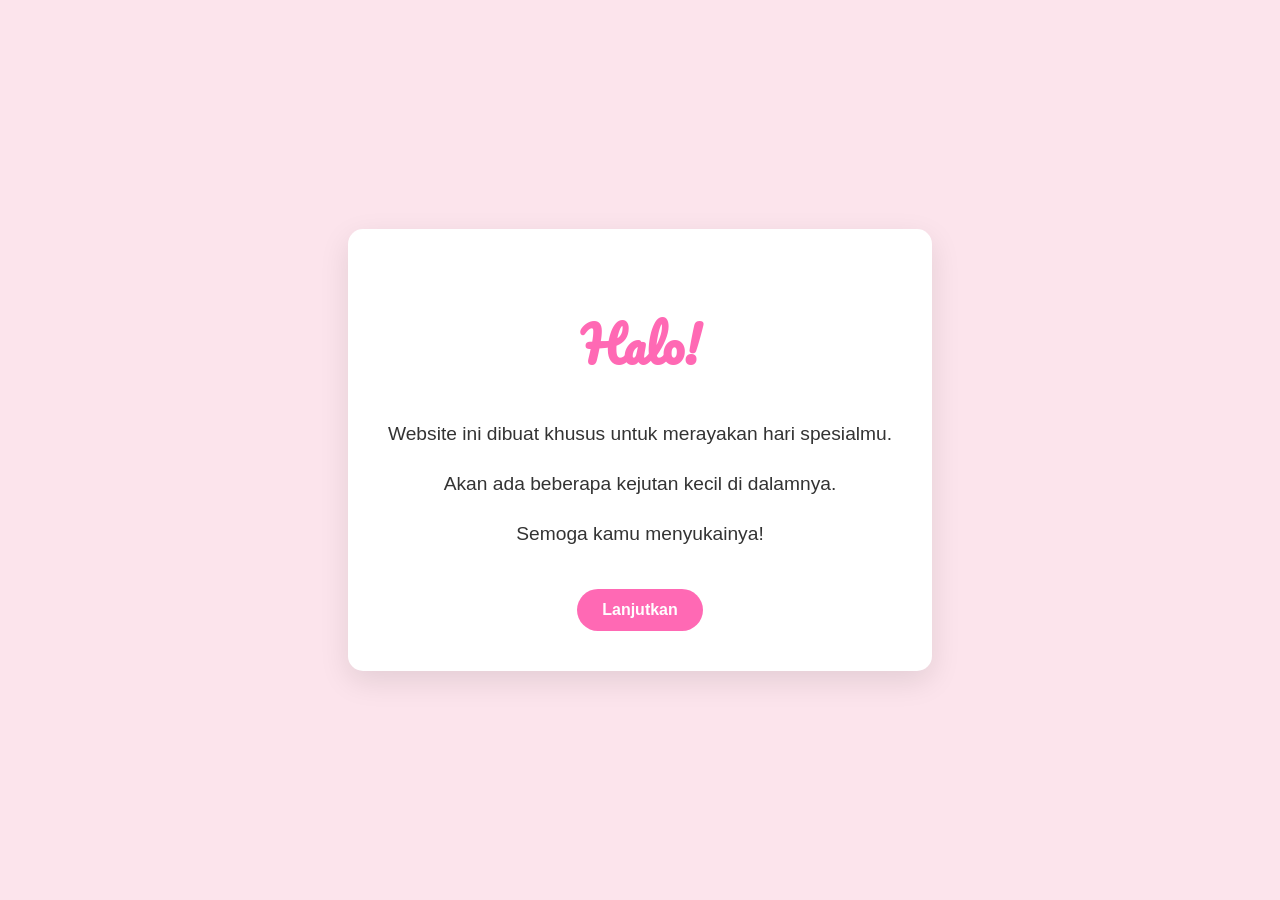
<file: index.html>
<!DOCTYPE html>
<html lang="id">
<head>
    <meta charset="UTF-8">
    <meta name="viewport" content="width=device-width, initial-scale=1.0">
    <title>Website Ulang Tahun</title>
    <link rel="stylesheet" href="style.css">
    <link href="https://fonts.googleapis.com/css2?family=Pacifico&display=swap" rel="stylesheet">
</head>
<body>
    <div class="container welcome-page" id="page1">
        <h1>Halo!</h1>
        <p>Website ini dibuat khusus untuk merayakan hari spesialmu.</p>
        <p>Akan ada beberapa kejutan kecil di dalamnya.</p>
        <p>Semoga kamu menyukainya!</p>
        <button id="nextBtn">Lanjutkan</button>
    </div>

    <script src="script.js"></script>
</body>
</html>
</file>
<file: style.css>
body {
    font-family: Arial, sans-serif;
    margin: 0;
    padding: 0;
    display: flex;
    justify-content: center;
    align-items: center;
    min-height: 100vh;
    background-color: #fce4ec;
    color: #333;
    text-align: center;
    overflow-x: hidden;
}

.container {
    background-color: #fff;
    padding: 40px;
    border-radius: 15px;
    box-shadow: 0 10px 30px rgba(0, 0, 0, 0.1);
    max-width: 800px;
    margin: 20px;
    opacity: 0;
    transform: translateY(20px);
    transition: opacity 0.8s ease-out, transform 0.8s ease-out;
}

.container.active {
    opacity: 1;
    transform: translateY(0);
}

/* Page 1: Welcome */
.welcome-page h1 {
    font-family: 'Pacifico', cursive;
    color: #ff69b4;
    font-size: 3em;
    animation: fadeIn 2s ease-in-out;
}

.welcome-page p {
    font-size: 1.2em;
    line-height: 1.6;
}

#nextBtn, .next-page-btn {
    padding: 12px 25px;
    margin-top: 20px;
    border: none;
    border-radius: 50px;
    background-color: #ff69b4;
    color: #fff;
    font-size: 1em;
    font-weight: bold;
    cursor: pointer;
    transition: background-color 0.3s ease, transform 0.2s ease;
}

#nextBtn:hover, .next-page-btn:hover {
    background-color: #e05c9a;
    transform: scale(1.05);
}

/* Page 2: Card */
.card-page {
    background-image: linear-gradient(135deg, #ffccf0, #ff99d0);
    color: #6a053c;
    border: 3px solid #ff69b4;
}

.card-page h2 {
    font-family: 'Pacifico', cursive;
    font-size: 2.5em;
    margin-top: 0;
}

/* Page 3: Video */
.video-page {
    background-color: #f5f5f5;
}

.video-container {
    position: relative;
    width: 100%;
    max-width: 700px;
    height: 0;
    padding-bottom: 56.25%; /* Rasio 16:9 */
    margin: 20px auto;
}

.video-container video {
    position: absolute;
    top: 0;
    left: 0;
    width: 100%;
    height: 100%;
    border-radius: 10px;
    box-shadow: 0 8px 15px rgba(0, 0, 0, 0.2);
}

/* Page 4: Thank You */
.thank-you-page {
    background-image: radial-gradient(#fff, #ffebf5);
    border: none;
    text-shadow: 1px 1px 2px rgba(0, 0, 0, 0.1);
}

.thank-you-page h1 {
    font-family: 'Pacifico', cursive;
    color: #ff69b4;
    font-size: 3.5em;
}

/* Animations */
@keyframes fadeIn {
    from { opacity: 0; }
    to { opacity: 1; }
}

@keyframes scaleIn {
    from { transform: scale(0.8); opacity: 0; }
    to { transform: scale(1); opacity: 1; }
}

.whatsapp-btn {
    display: inline-block;
    padding: 12px 25px;
    margin-top: 20px;
    background-color: #25d366; /* Warna hijau WhatsApp */
    color: #fff;
    border-radius: 50px;
    text-decoration: none;
    font-weight: bold;
    transition: background-color 0.3s ease;
}

.whatsapp-btn:hover {
    background-color: #128c7e; /* Warna saat di-hover */
}
</file>
